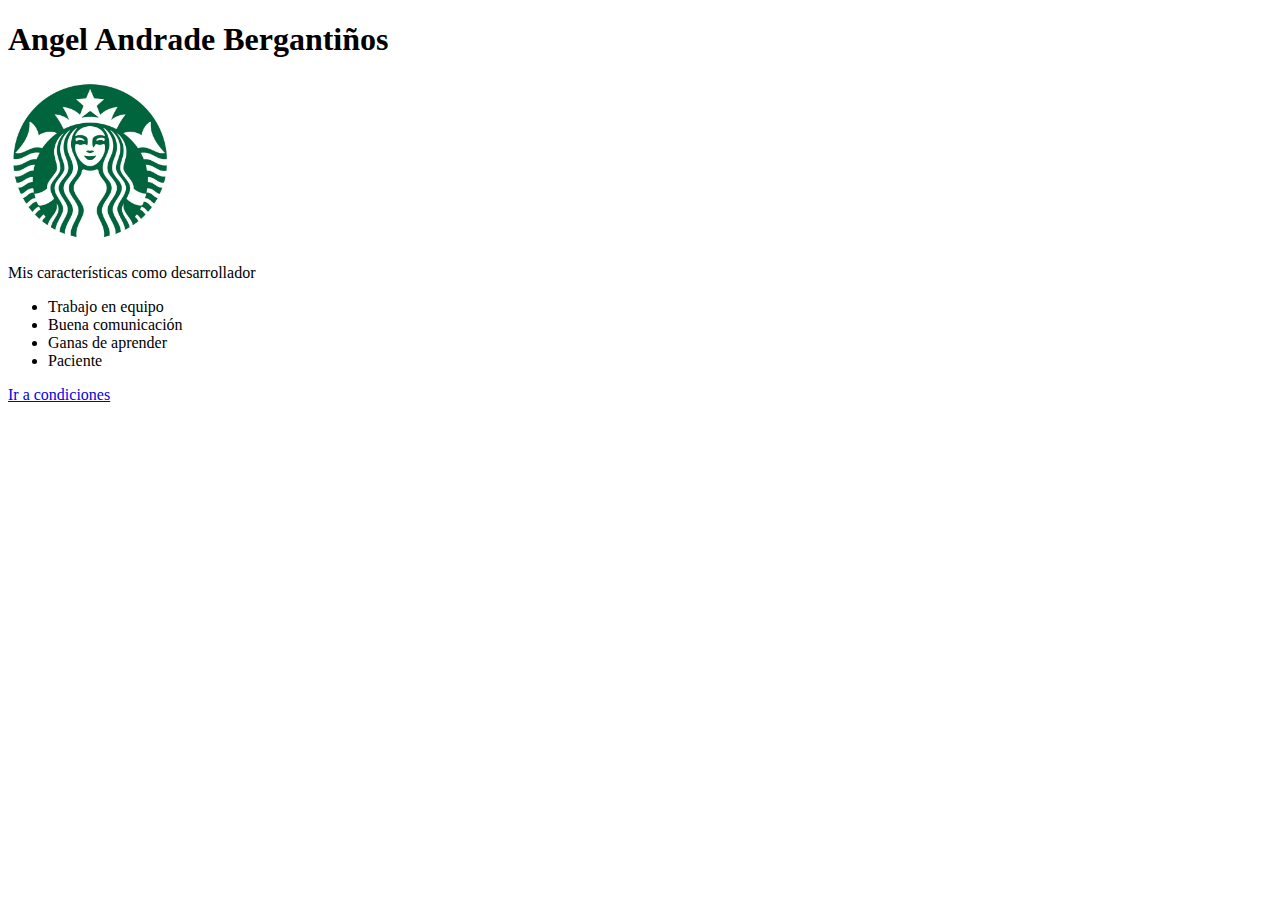
<file: sprint1apache/www/site2/index.html>
<!DOCTYPE html>
<html lang="eng">
	<head>
		<meta charset="UTF-8">
		<title>Index file</title>
		<style>
			.avatar {
				width: 164px;
			}
		</style>
	</head>
	<body>
		<h1>Angel Andrade Bergantiños</h1>
		<img class="avatar" src="avatar.jpg" alt="angel-avatar">
		<p>Mis características como desarrollador</p>
		<ul>
			<li>Trabajo en equipo</li>
			<li>Buena comunicación</li>
			<li>Ganas de aprender</li>
			<li>Paciente</li>
		</ul>
		<a href="condiciones.html">Ir a condiciones</a>
	</body>
</html>
</file>
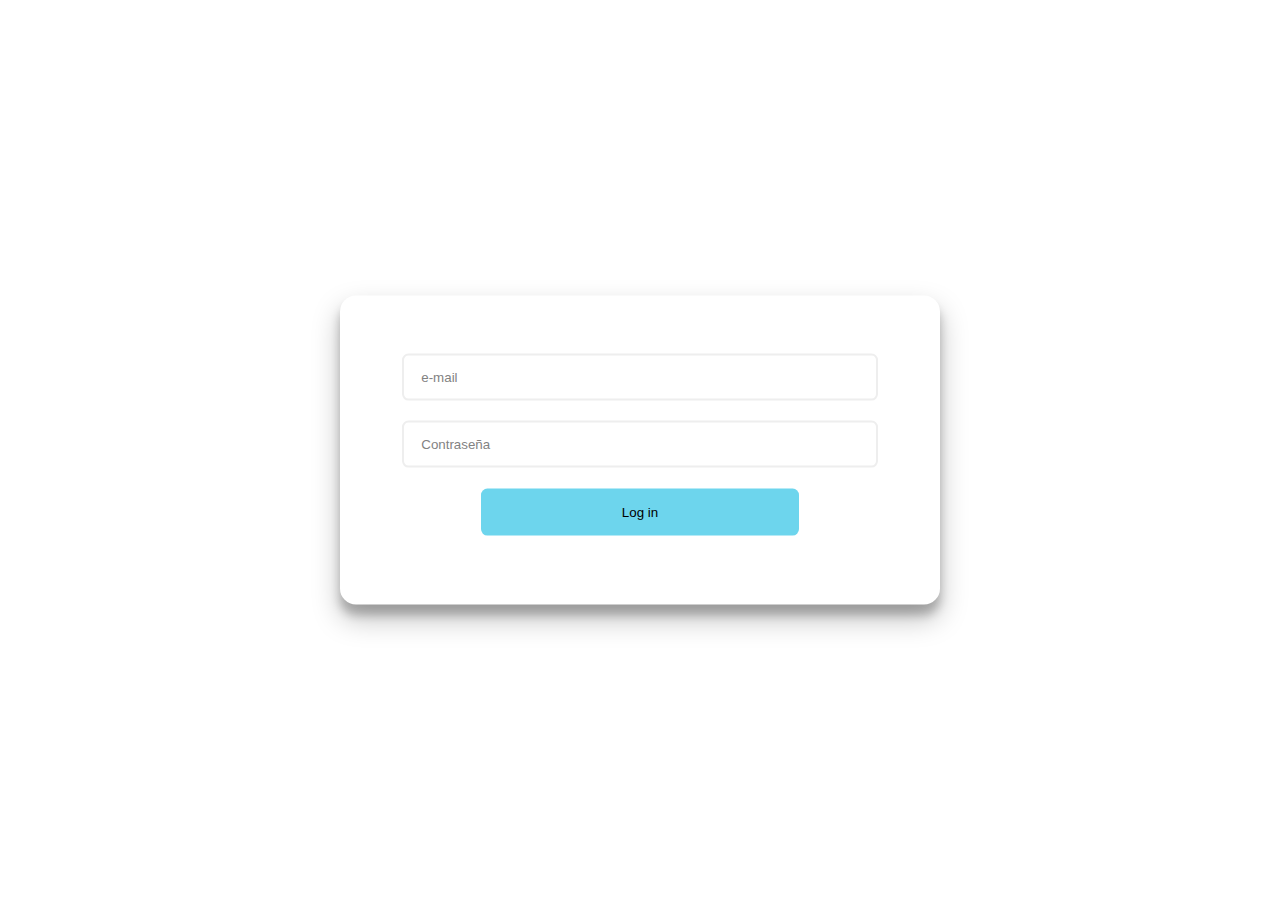
<file: sprint3sesiones/www/mysite/index.html>
<!DOCTYPE html>
<html lang="en">
  <head>
    <meta charset="UTF-8">
    <meta http-equiv="X-UA-Compatible" content="IE=edge">
    <meta name="viewport" content="width=device-width, initial-scale=1.0">
    <link rel="stylesheet" href="./src/css/index.css">
    <title>Login page</title>
  </head>
<body>
  <div class="form sign-in">
    <form action="./src/login.php" method="post">
      <div class="button-input-group">
        <div class="group input-group">
          <input id="f_email" name="f_email" type="text" placeholder="e-mail">
        </div>
        <div class="group input-group">
          <input id="f_password" name="f_password" type="password" placeholder="Contraseña"><br>
        </div>
        <div class="group button-group">
          <button>Log in</button>
        </div>
      </div>
    </form>
  </div>
</body>
</html>
</file>
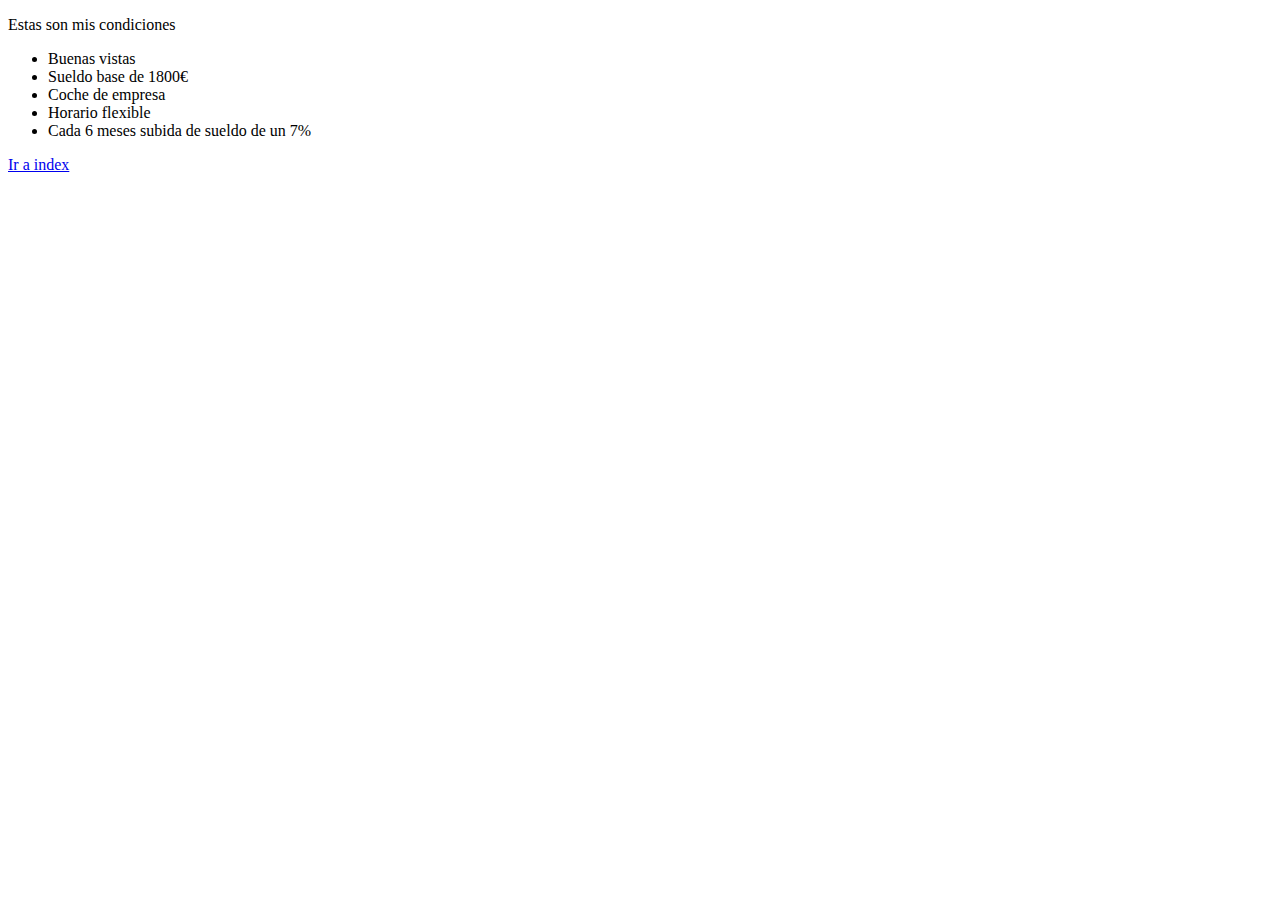
<file: sprint1apache/www/site2/condiciones.html>
<!DOCTYPE html>
<html lang="eng">
	<head>
		<meta charset="UTF-8">
		<title>Condiciones</title>
	</head>
	<body>
		<p>Estas son mis condiciones</p>
		<ul>
			<li>Buenas vistas</li>
			<li>Sueldo base de 1800€</li>
			<li>Coche de empresa</li>
			<li>Horario flexible</li>
			<li>Cada 6 meses subida de sueldo de un 7%</li>
		</ul>
		<a href="index.html">Ir a index</a>
	</body>
</html>
</file>
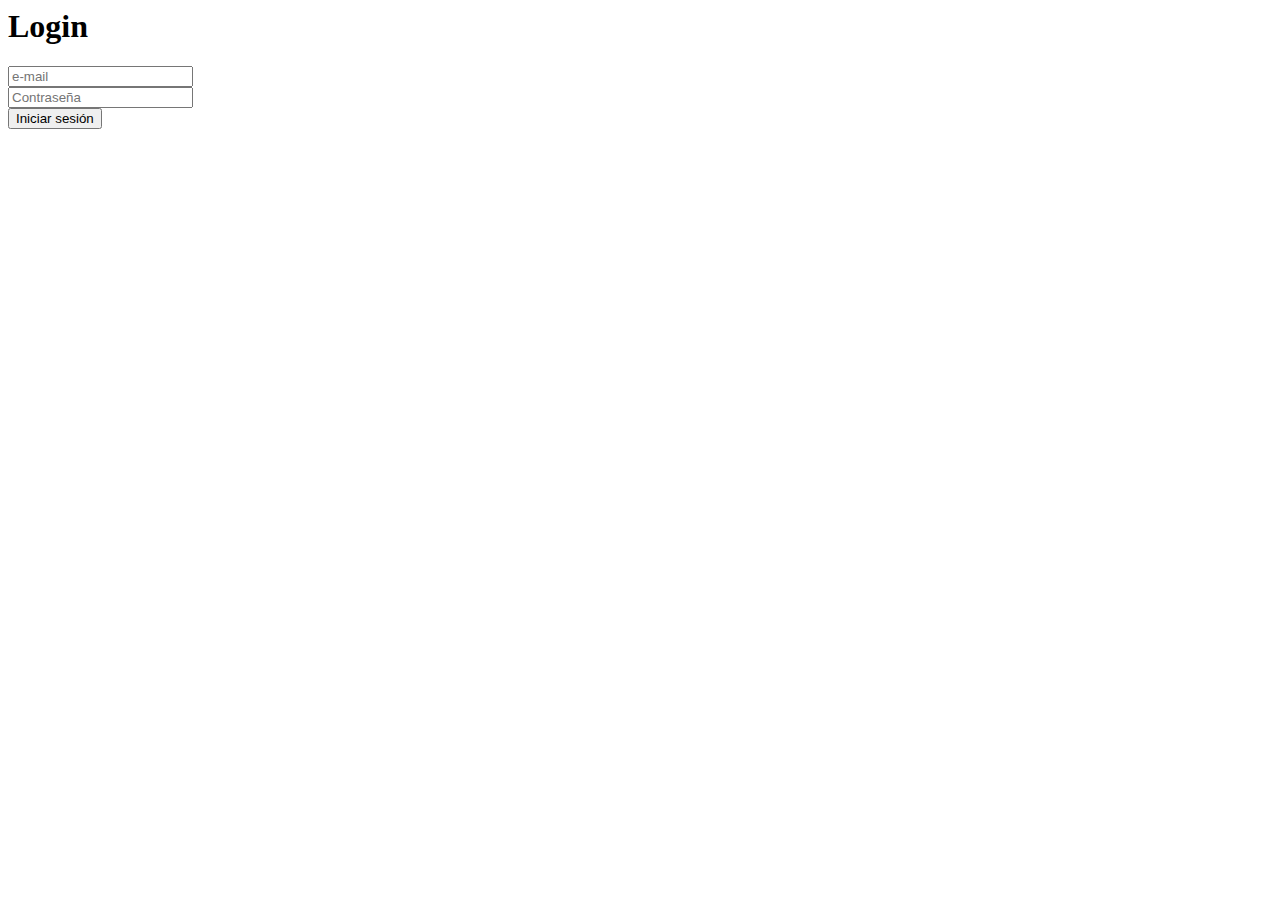
<file: sprint3sesiones/www/mysite/login.html>
<html>
    <head><meta charset="UTF-8"></head>
<body>
    <h1>Login</h1>
    <form action="login.php" method="post">
        <input name="f_email" type="text" placeholder="e-mail"><br>
        <input name="f_password" type="password" placeholder="Contraseña"><br>
        <input type="submit" value="Iniciar sesión">
    </form>
</body>
</html>
</file>
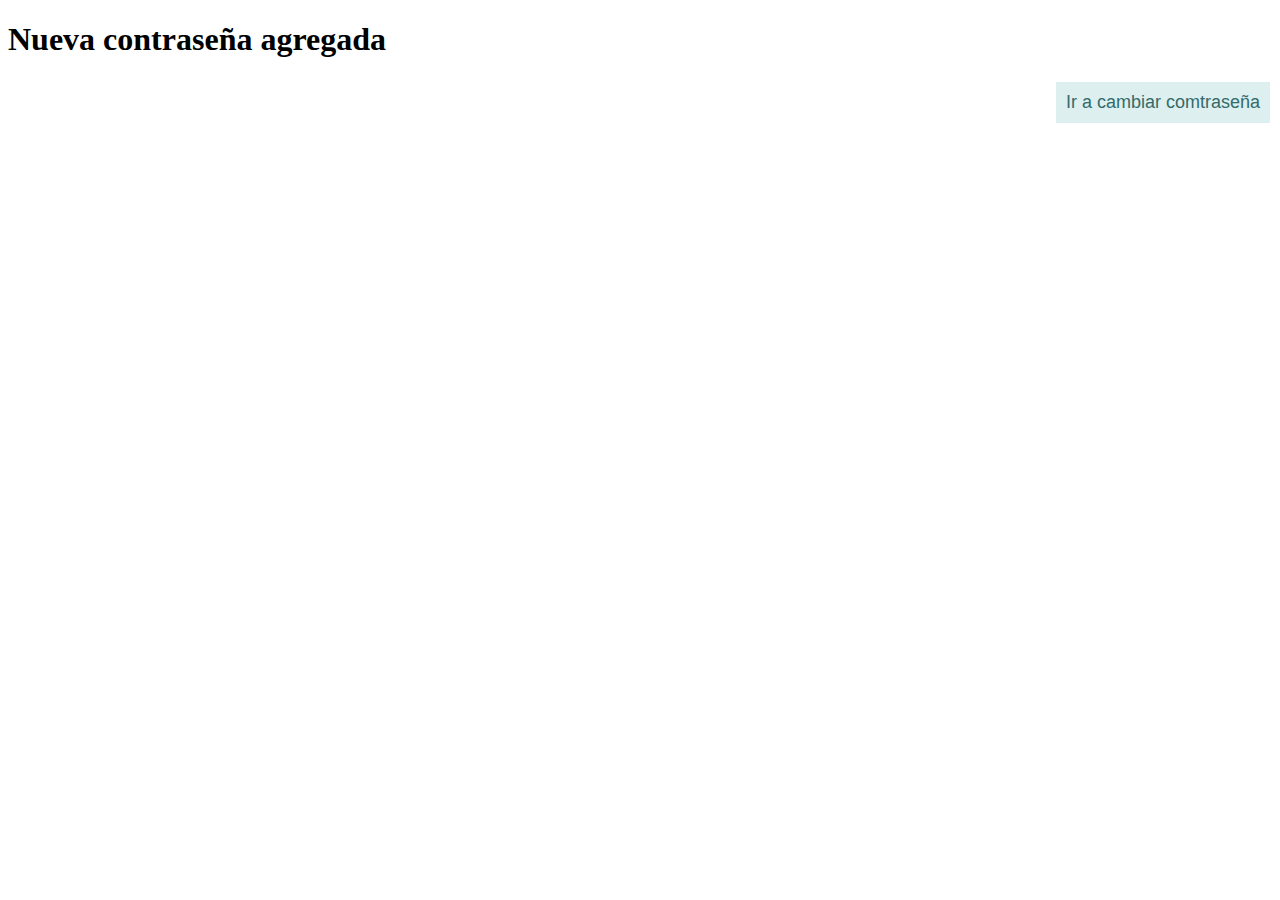
<file: sprint3sesiones/www/mysite/newPassword.html>
<!DOCTYPE html>
<html lang="en">
<head>
    <meta charset="UTF-8">
    <meta http-equiv="X-UA-Compatible" content="IE=edge">
    <meta name="viewport" content="width=device-width, initial-scale=1.0">
    <title>Document</title>
    <style>
        button {
                position: absolute;
                right: 10px;
                padding: 10px;
                font-size: 18px;
                margin-top: 2px;
                border: none;
                color: white;
                background-color: #DDEFEF;
                color: #336B6B;
            }

            button a {
                color: #336B6B;
            } 

            button a:visited {
                color: #336B6B;
            }

            a {
                text-decoration: none;
            }

    </style>
</head>
<body>
    <h1>Nueva contraseña agregada</h1>
    <button><a href="changePassword.php">Ir a cambiar comtraseña</a></button>
</body>
</html>
</file>
<file: sprint3sesiones/www/mysite/src/css/index.css>
*{
	box-sizing: border-box;
}

:root {
  --color-primary: #DDEFEF;
  --color-secondary: #6dd5ed;
  --color-primary-dark:#192294;
  --color-border:#eeeeee;
}

body {
  margin: 0;
  min-height: 100vh;
}

.form{
	position: absolute;
  top: 50%;
  left: 50%;
  transform: translate(-50%, -50%); 
  width: 600px;
	background: #fff;
	border-radius: 1rem;
  box-shadow: 0 14px 28px rgba(0, 0, 0, 0.25), 0 10px 10px rgba(0, 0, 0, 0.22);
	padding: 3em 2.2em;
}

.button-input-group {
	display: grid;
	place-items: center;
	margin-top: .6rem;
}

.group {
	width: 90%;
	height: 47px;
	margin-bottom: 1.3rem;
}

.group input,
.group button {
	width: 100%;
	height: 100%;
	border: none;
	outline: none;
	border-radius: .4rem;
}

.group.button-group {
	width: 60%;
}

.group input {
	border: 2px solid var(--color-border);
	padding: 0 1.1rem;
}

.group input::placeholder {
	opacity: .9;
}

.form-link {
	margin: 1.6rem 0 1.8rem 0;
}

.alert-text.signup__alert {
	margin-bottom: 2.2rem;
}

.alert-text .help__text {
	position: absolute;
	left: 4rem;
	font-size: var(--step--2);
	margin-top: -1rem;
	opacity: .7;
}

a.link,
a.login-link,
.alert-text .help__text {
	color: var(--color-link);
}

a.link:hover,
a.login-link:hover {
	color: var(--color-link-dark);
	text-decoration: underline;
	transition: all .4s ease;
}

/* -----------------The start of Validation* ----------------- */

.form input:focus,
.forum input:not(:placeholder-shown) {
	background-color: var(--color-background);
	border-color: var(--color-border-focus);
}

.form input:focus,
.forum input:placeholder-shown {
	box-shadow: 0 0 0 2px var(--color-border-focus);
}

.form input:focus:valid {
	box-shadow: 0 0 0 2px var(--color-success);
}

.form input:valid:not(:placeholder-shown) {
	border-color: var(--color-success);
}

.form input:focus:invalid {
	box-shadow: 0 0 0 2px var(--color-error);
}

.form input:invalid:not(:placeholder-shown) {
	border-color: var(--color-error);
}

/* -----------------The start of Button Design* ----------------- */

.group button {
	position: relative;
	background: var(--color-secondary);
	cursor: pointer;
}

.group button span {
	width: 100%;
	height: 100%;
	display: flex;
	-ms-flex-pack: center;
	justify-content: center;
	-ms-flex-align: center;
	align-items: center;
	font-weight: 500;
	color: var(--color-primary);
	letter-spacing: 1px;
	background: transparent;
	border-radius: .6rem;
	z-index: 99;
}

.group button:hover span {
	background-color: var(--color-primary);
	color: #fff;
	transform: scale(1.1);
	transition: all .2s ease;
	transition-delay: .3s;
	
}

.group button::before {
	position: absolute;
	content: '';
	width: 1.5rem;
	height: 1.5rem;
	top: 1px;
	left: 1px;
}

.group button::after {
	position: absolute;
	content: '';
	width: 1.5rem;
	height: 1.5rem;
	bottom: 1px;
	right: 1px;
}
</file>
